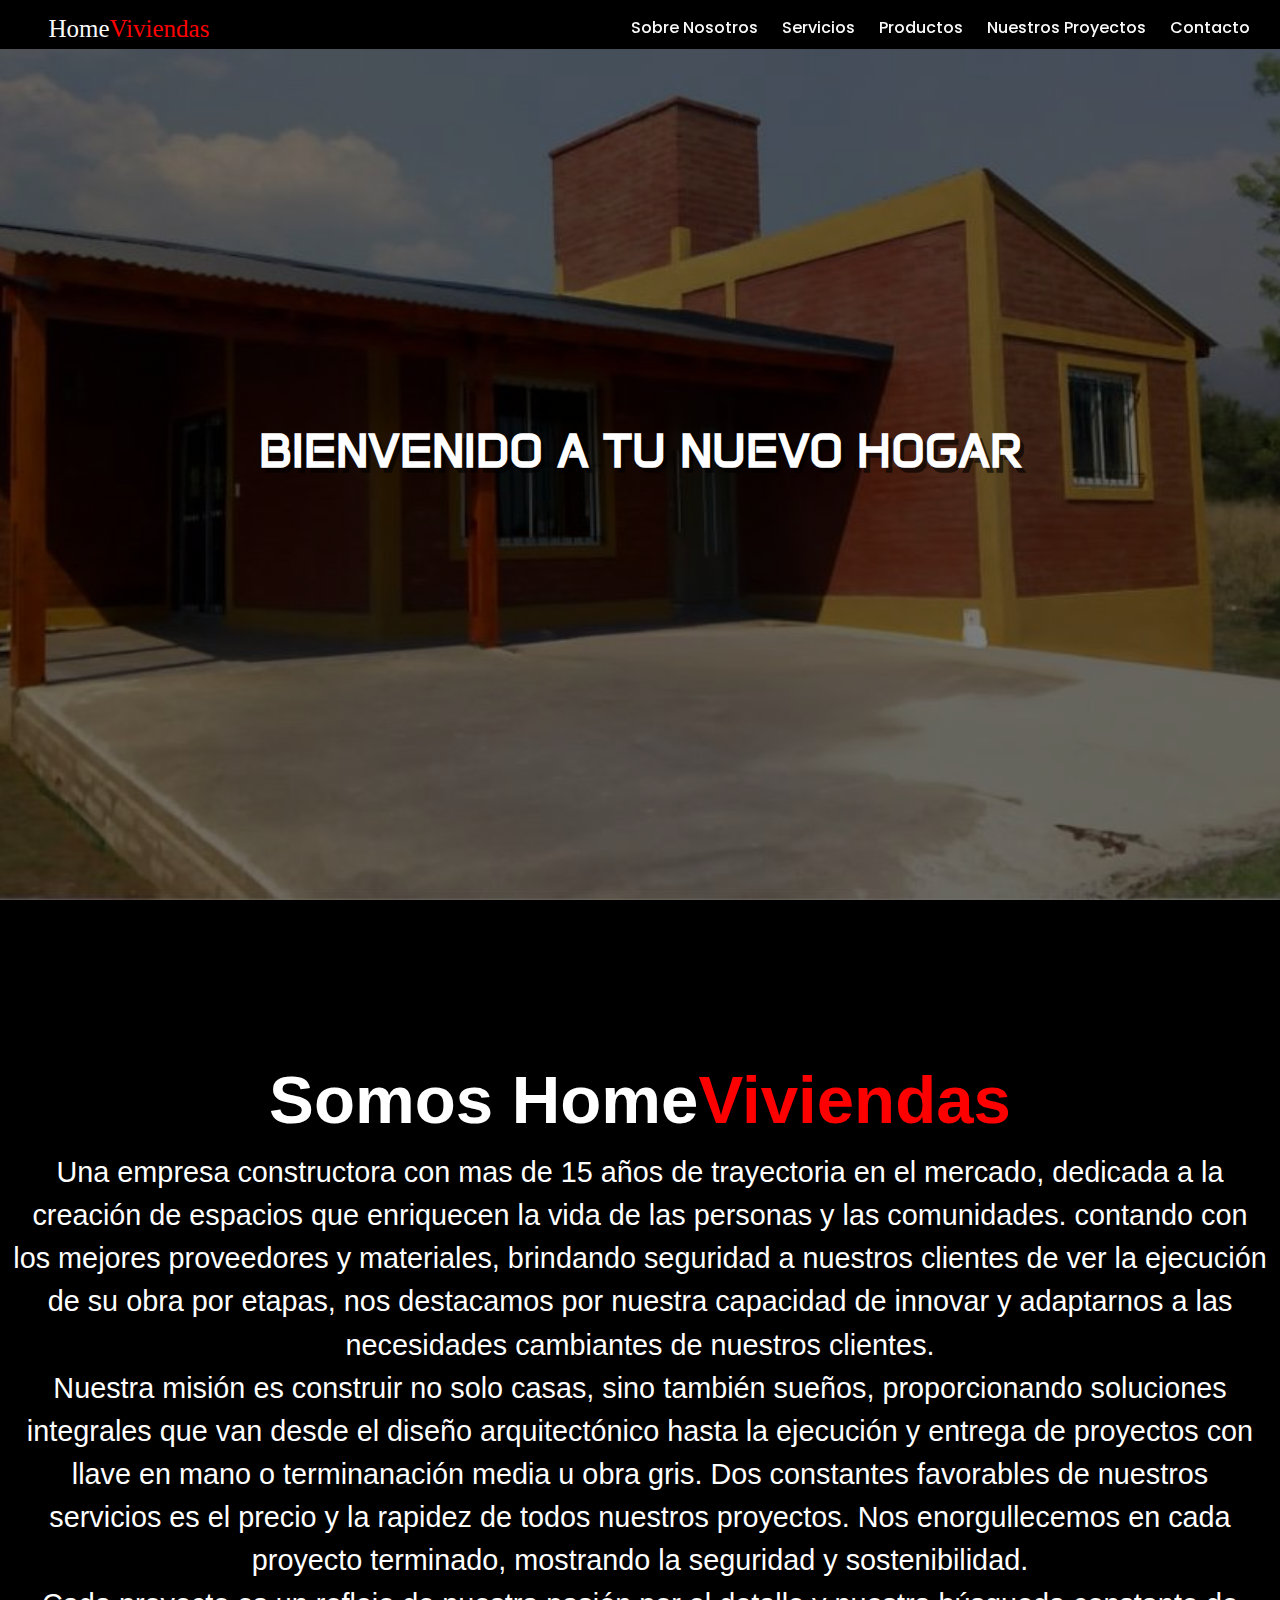
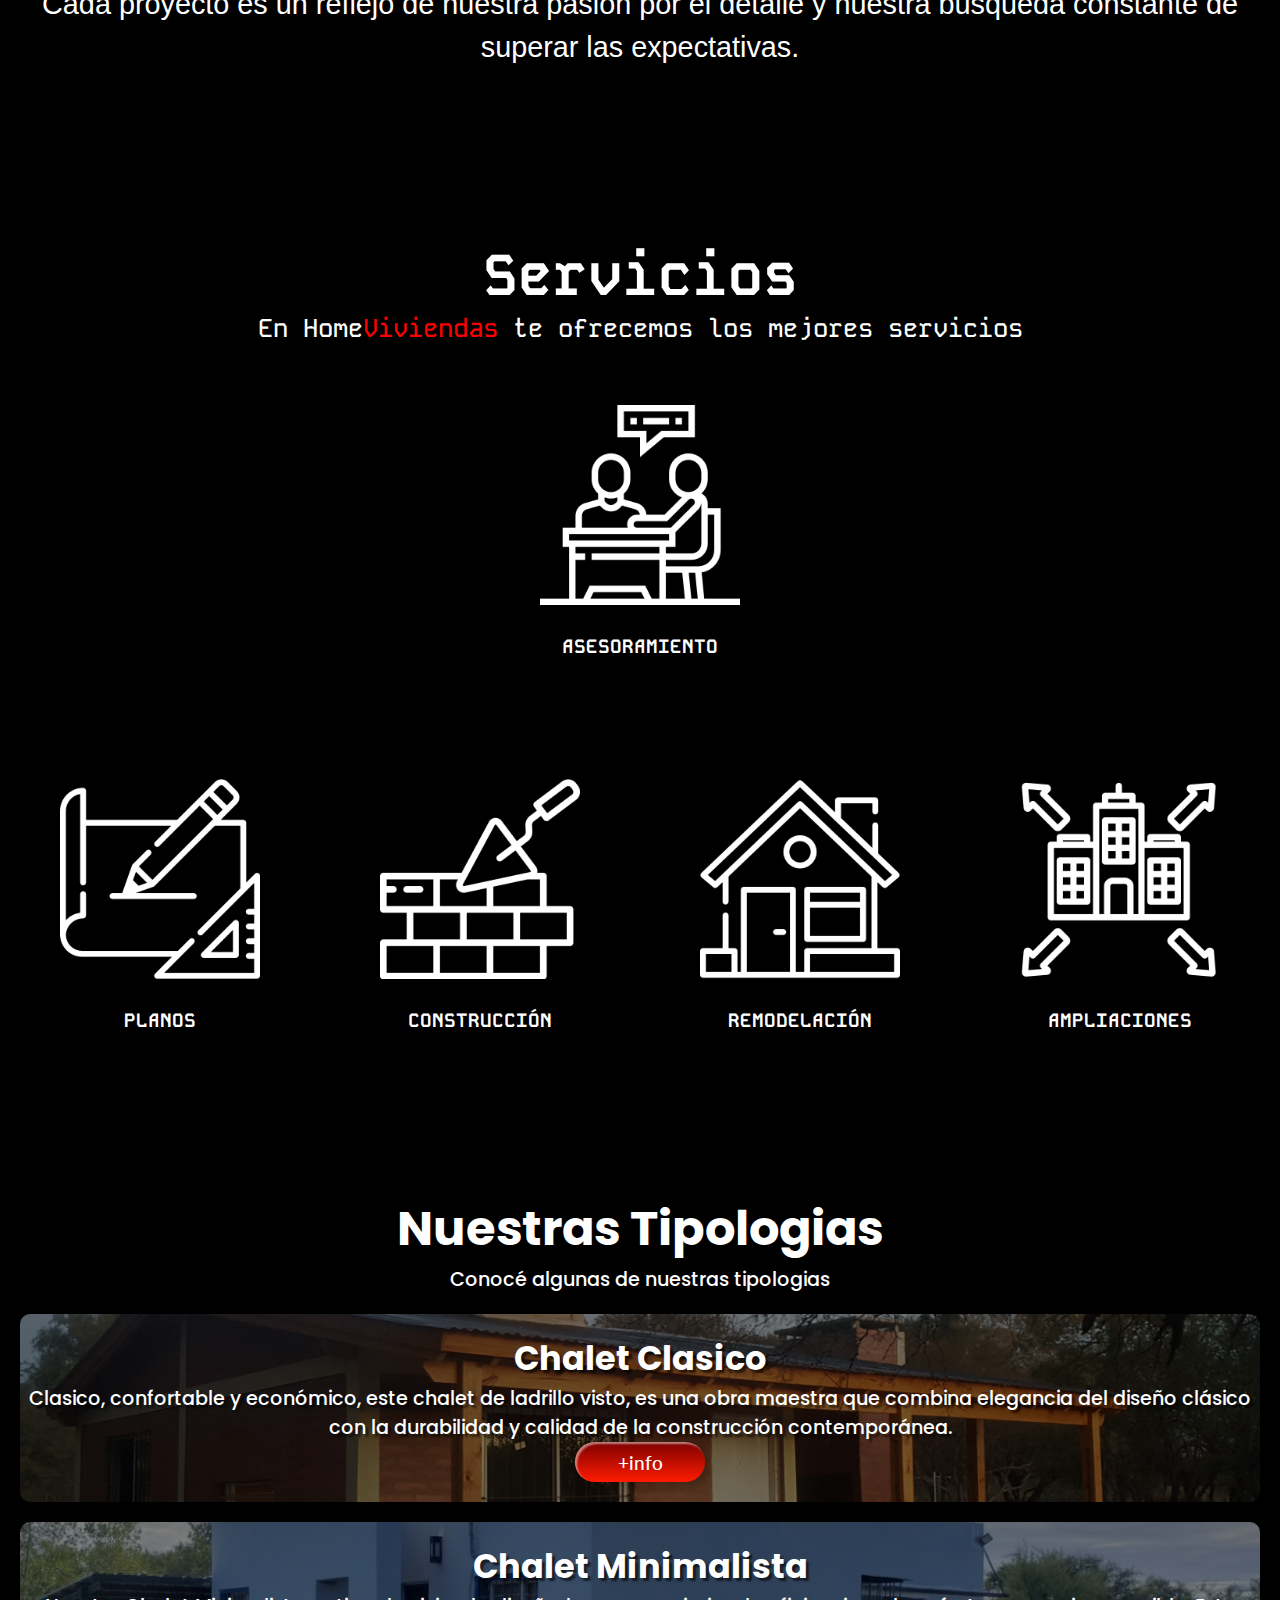
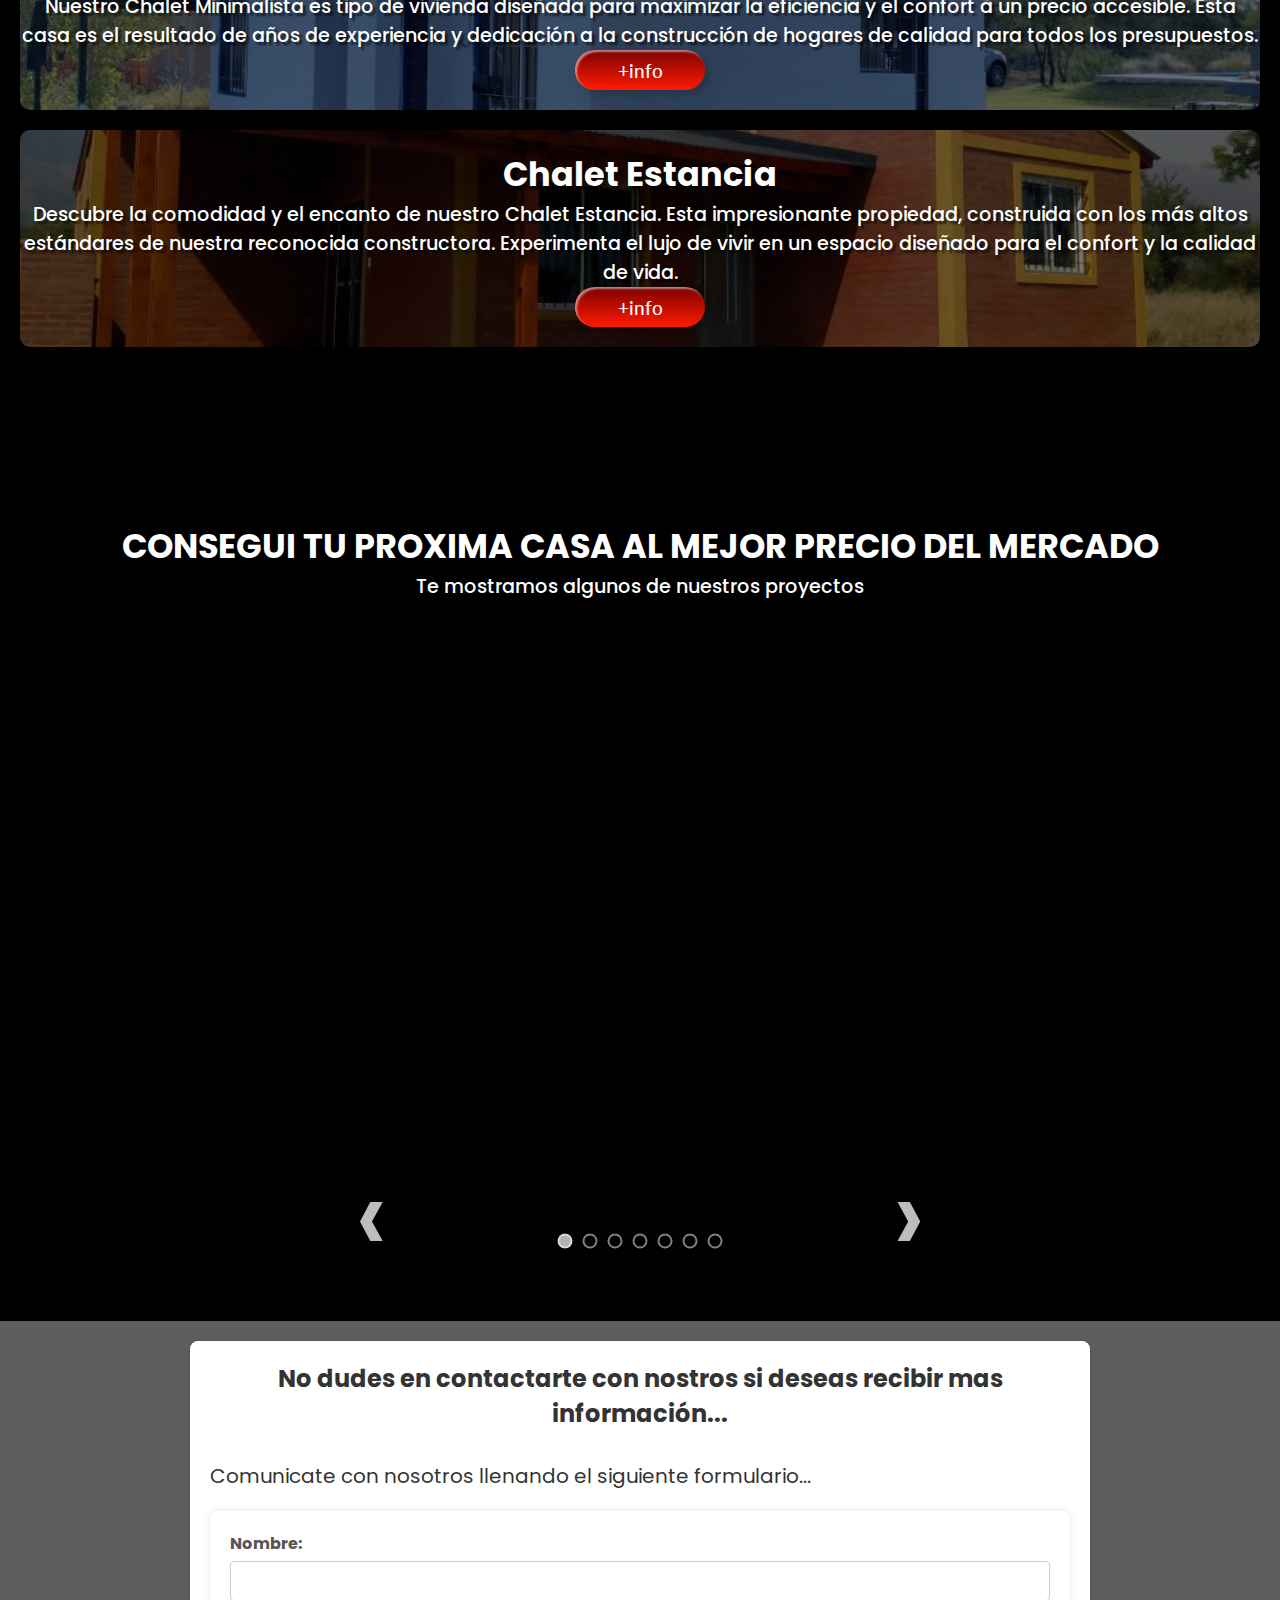
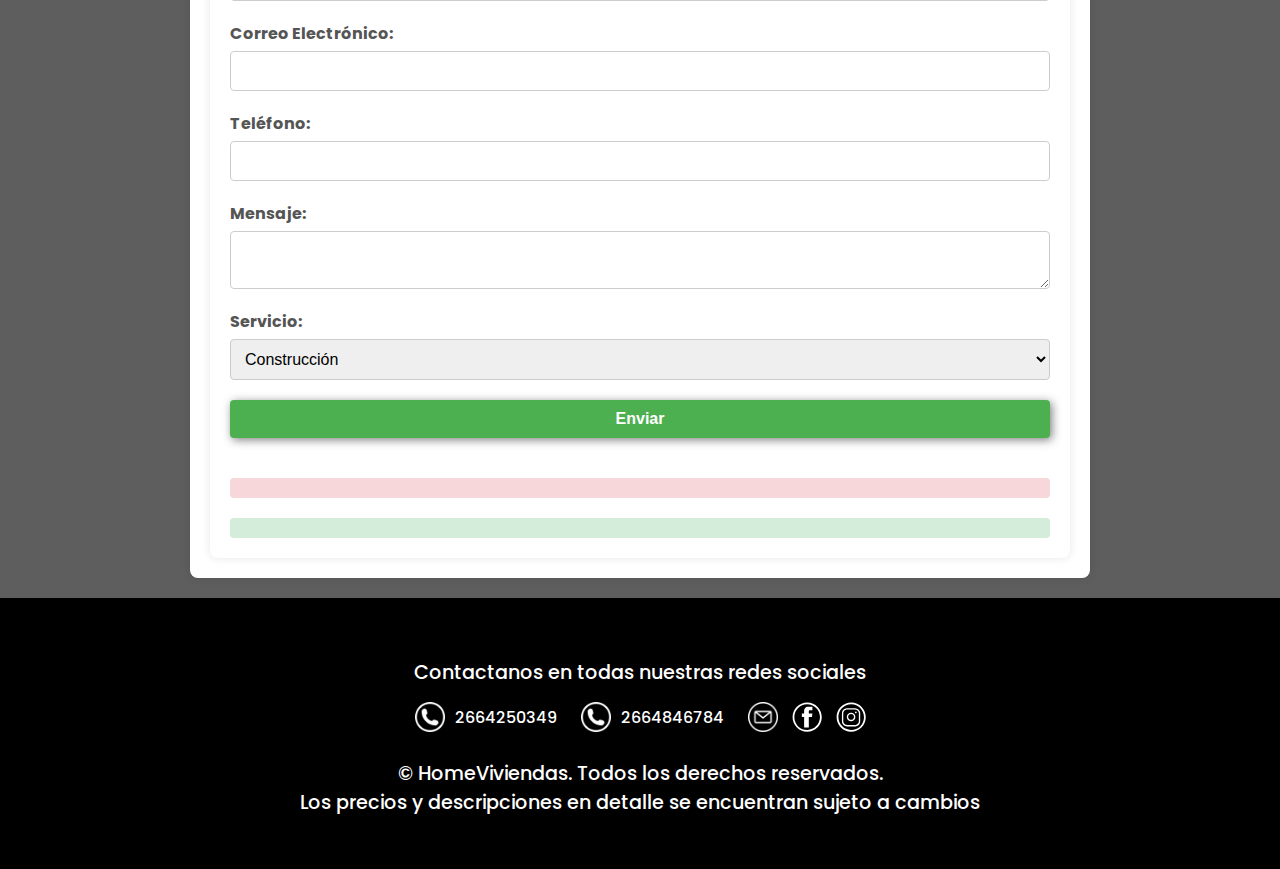
<file: index.html>
<!DOCTYPE html>
<html lang="es">
<head>
    <meta charset="UTF-8">
    <meta name="viewport" content="width=device-width, initial-scale=1.0">
    <title>HomeViviendas</title>
    <link rel="stylesheet" href="index.css">
    <link rel="stylesheet" href="menu.css">
    <script defer src="js/app.js" ></script>
    <script src="https://cdnjs.cloudflare.com/ajax/libs/twitter-bootstrap/4.6.0/js/bootstrap.min.js"></script>
    <script src="js/app.js"></script>
    <script src="js/menu.js"></script>
    <link href="https://fonts.googleapis.com/css2?family=Lato&display=swap" rel="stylesheet">
    <link rel="preconnect" href="https://fonts.googleapis.com">
    <script src="js/header.js"></script>
    <link rel="preconnect" href="https://fonts.googleapis.com">
<link rel="preconnect" href="https://fonts.gstatic.com" crossorigin>
<link href="https://fonts.googleapis.com/css2?family=Kode+Mono&display=swap" rel="stylesheet">
<link rel="preconnect" href="https://fonts.gstatic.com" crossorigin>
<link href="https://fonts.googleapis.com/css2?family=Anta&display=swap" rel="stylesheet">
<link rel="preconnect" href="https://fonts.googleapis.com">
<link rel="preconnect" href="https://fonts.gstatic.com" crossorigin>
<script src="js/header.js"></script>
<link href="https://fonts.googleapis.com/css2?family=Anta&family=Roboto:ital,wght@0,100;0,300;0,400;0,500;0,700;0,900;1,100;1,300;1,400;1,500;1,700;1,900&display=swap" rel="stylesheet">
</head>


<body>
 
<header> 

    <script>document.write(header_item)</script>

</header> 


    <section id="hero">
    <h1>Bienvenido a tu nuevo hogar</h1>
    
</section>
    
<section id="somos">
<div class="container">

        <div class="img-container"></div>
        <h2>Somos Home<span class="color-acento">Viviendas</span></h2>
        <p>Una empresa constructora con mas de 15 años de trayectoria en el mercado, dedicada a la creación de espacios que enriquecen la vida de las personas y las comunidades.
            contando con los mejores proveedores y materiales, brindando seguridad a nuestros clientes de ver la ejecución de su obra por etapas,
        nos destacamos por nuestra capacidad de innovar y adaptarnos a las necesidades cambiantes de nuestros clientes. </p>

        <p> Nuestra misión es construir no solo casas, sino también sueños, proporcionando soluciones integrales que van desde el diseño arquitectónico hasta la ejecución y entrega de proyectos con llave en mano
            o terminanación media u obra gris. 
            Dos constantes favorables de nuestros servicios es el precio y la rapidez de todos nuestros proyectos.
            Nos enorgullecemos en cada proyecto terminado, mostrando la seguridad y sostenibilidad.
        </p>  <p> Cada proyecto es un reflejo de nuestra pasión por el detalle y nuestra búsqueda constante de superar las expectativas. </p>
</div>
    </section>



    <section id="servicios" class="servicios">
        <div class="titulo">
        <h1>Servicios</h1>
        <p>En Home<span>Viviendas</span> te ofrecemos los mejores servicios</p>
    </div>

<div class="feature-item">
            <div class="feature-media">
                <a title="ASESORAMIENTO" href="#servicios">
                    <span class="icon-image"><img src="media/consulta.png" alt="ASESORAMIENTO"></span>
                </a>
            </div>
            <h4>ASESORAMIENTO</h4>
            <div class="feature-item-content"></div>
        </div>

<div class="content-item">
        <div class="feature-item">
            <div class="feature-media">
                <a title="PLANOS" href="#servicios">
                    <span class="icon-image"><img src="media/bosquejo.png" alt="PLANOS"></span>
                </a>
            </div>
            <h4>PLANOS</h4>
            <div class="feature-item-content"></div>
        </div>


        <div class="feature-item">
            <div class="feature-media">
                <a title="CONSTRUCCIÓN" href="#servicios">
                    <span class="icon-image"><img src="media/pared-de-ladrillo.png" alt="construccion"></span>
                </a>
            </div>
            <h4>CONSTRUCCIÓN</h4>
            <div class="feature-item-content"></div>
        </div>


        <div class="feature-item">
            <div class="feature-media">
                <a title="REMODELACIÓN" href="#servicios">
                    <span class="icon-image"><img src="media/casa.png" alt="REMODELACIÓN"></span>
                </a>
            </div>
            <h4>REMODELACIÓN</h4>
            <div class="feature-item-content"></div>
        </div>


        
        <div class="feature-item">
            <div class="feature-media">
                <a title="AMPLIACIONES" href="#servicios">
                    <span class="icon-image"><img src="media/expandir.png" alt="AMPLIACIÓN"></span>
                </a>
            </div>
            <h4>AMPLIACIONES</h4>
            <div class="feature-item-content"></div>
        </div>

</div>

    </section>



    <section id="productos">
        <div class="container">
            <h1>Nuestras Tipologias</h1>
<p>Conocé algunas de nuestras tipologias</p>
            <div class="product">

                
<div class="carta">
            <h3>Chalet Clasico</h3>
            <p>Clasico, confortable y económico, este chalet de ladrillo visto, es una obra maestra que combina
                elegancia del diseño clásico con la durabilidad y calidad de la construcción contemporánea.</p>
             <form action="ChaletClasico.html">
                <button class="custom-btn btn-5"><span>+info</span></button>
                </form>
        </div>


        <div class="carta">
            <h3>Chalet Minimalista</h3>
            <p>Nuestro Chalet Minimalista es tipo de vivienda diseñada para maximizar la eficiencia y el confort a un precio accesible. 
                Esta casa es el resultado de años de experiencia y dedicación a la construcción de hogares de calidad para todos los presupuestos.</p>
             <form action="ChaletMinimalista.html">
             <button class="custom-btn btn-5"><span>+info</span></button>
             </form>
        </div>
        
        <div class="carta">
            <h3>Chalet Estancia</h3>
            <p>Descubre la comodidad y el encanto de nuestro Chalet Estancia.
                Esta impresionante propiedad, construida con los más altos estándares de nuestra reconocida constructora.
                Experimenta el lujo de vivir en un espacio diseñado para el confort y la calidad de vida.
            </p>
             <form action="ChaletEstancia.html">
                <button class="custom-btn btn-5"><span>+info</span></button>
                </form>
        </div>
    </div>
    </div>
    </section>

<section id="promos">
<span><br></span>
<h3>Consegui tu proxima casa al mejor precio del mercado</h3>
<p>Te mostramos algunos de nuestros proyectos</p>







    <div class="slideshowContainer">
            <div class="slider-shadow"></div>

          <img class="imageSlides" src="media/img/1.jpg" alt="Casa1">
          <img class="imageSlides" src="media/img/2.jpg" alt="Casa2">
          <img class="imageSlides" src="media/estancia/3.jpg" alt="Casa3">
          <img class="imageSlides" src="media/img/4.jpg" alt="Casa4">
          <img class="imageSlides" src="media/img/5.jpg" alt="Casa5">
          <img class="imageSlides" src="media/img/6.jpg" alt="Casa6">
          <img class="imageSlides" src="media/img/8.jpg" alt="Casa7">
    
       
          <span id ="leftArrow" class="slideshowArrow">&#8249;</span>
          <span id ="rightArrow" class="slideshowArrow">&#8250;</span>
          
          <div class="slideshowCircles">
        
            <span class="circle dot"></span>
            <span class="circle"></span>
            <span class="circle"></span>
            <span class="circle"></span> 
    <span class="circle"></span>
    <span class="circle"></span>
    <span class="circle"></span>
          </div>
          
        </div> 
    </section>
    <section id="formu">
        <div class="desc_contact">
            <div class="cont_tit">
                <h2>No dudes en contactarte con nostros si deseas recibir mas información...</h2>
                <h4>Comunicate con nosotros llenando el siguiente formulario...</h4>
            </div>
            <main class="formulario">
                <form class="formula" action="https://formsubmit.co/contacto@homeviviendas.com" method="POST">
                    <label for="name">Nombre:</label>
                    <input type="text" id="name" name="name" required>
                    <label for="email">Correo Electrónico:</label>
                    <input type="email" id="email" name="email" required>
                    <label for="phone">Teléfono:</label>
                    <input type="tel" id="phone" name="phone" required>
                    <label for="message">Mensaje:</label>
                    <textarea id="message" name="message" maxlength="500" required></textarea>
                    <label for="service">Servicio:</label>
                    <select id="service" name="service" required>
                        <option value="construccion">Construcción</option>
                        <option value="remodelacion">Remodelación</option>
                        <option value="arquitectura">Ampliación</option>
                        <option value="asesoria">Asesoria</option>
                        <option value="oferta">Ofertas</option>
                    </select>
                    <button class="enviar" type="submit">Enviar</button>
                    <input type="hidden" name="_next" value="https://homeviviendas.com">
                    <input type="hidden" name="captcha" value="false">
                </form>
                <div id="error-container"></div>
                <div id="success-container"></div>
            </main>
        </div>
        <script src="js/contacto.js"></script>
    </section>


<footer>
<p>Contactanos en todas nuestras redes sociales</p>
    <section id="contacto">
        <div class="container">
       <ul class="contact-footer">
        <a href="tel:+542664250349"><img src="media/auricular-phone-symbol-in-a-circle_icon-icons.com_56570.png" alt=""><span>2664250349</span></a>
        <a href="tel:+542664846784"><img src="media/auricular-phone-symbol-in-a-circle_icon-icons.com_56570.png" alt=""><span>2664846784</span></a>
        <a href="mailto:maximilianopotrero@gmail.com"> <img src="media/email.png" alt=""></a>
    <a href="https://www.facebook.com/profile.php?id=100083484181892"> <img src="media/fb_icon-icons.com_65434.svg" alt=""></a>
    <a href="https://www.instagram.com/home.viviendas"> <img src="media/instagram_icon-icons.com_65435.svg" alt=""></a>
       </ul>
        </div>
        </section>

    <div class="container">
        <p>&copy; HomeViviendas. Todos los derechos reservados. <br>
            Los precios y descripciones en detalle se encuentran sujeto a cambios</p>
    </div>

</footer>

</body>
</html>
</file>
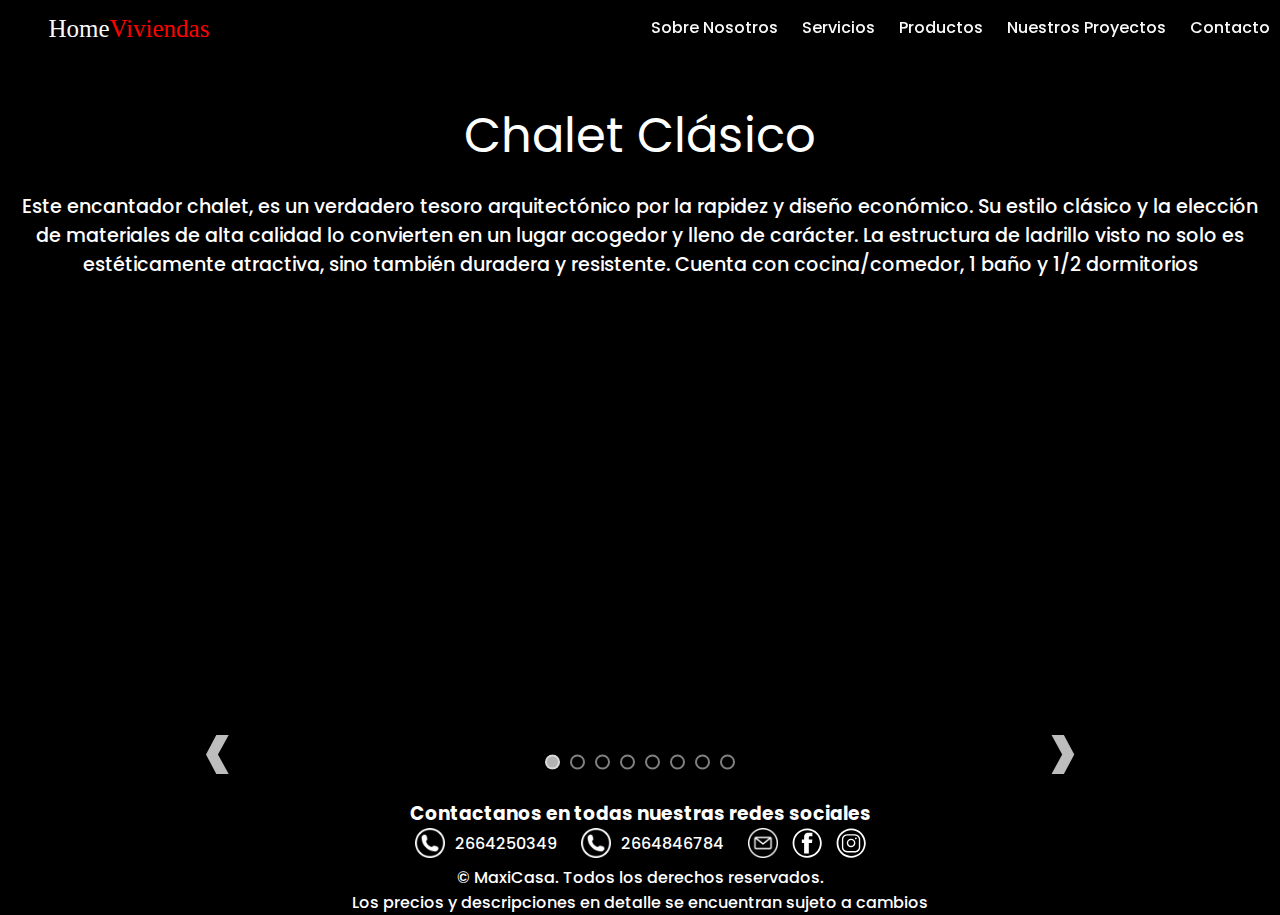
<file: ChaletClasico.html>
<!DOCTYPE html>
<html lang="en">
<head>
    <meta charset="UTF-8">
    <meta name="viewport" content="width=device-width, initial-scale=1.0">
    <title>Chalet Clásico</title>
    <script src="js/header.js"></script>
    <link rel="stylesheet" href="slider.css">
    <link rel="stylesheet" href="menu.css">
    <script src="js/app.js"></script>
    <link rel="preconnect" href="https://fonts.gstatic.com" crossorigin>
<link href="https://fonts.googleapis.com/css2?family=Anta&display=swap" rel="stylesheet">
<link rel="preconnect" href="https://fonts.googleapis.com">
<script src="js/footer.js"></script>

</head>
<body>
    <header>
        <script>document.write(header_item)</script>
    </header>
    
<section id="tipo1">
    <div class="casa">
        <h1>Chalet Clásico</h1>
        <p>Este encantador chalet, es un verdadero tesoro arquitectónico por la rapidez y diseño económico.  
          Su estilo clásico y la elección de materiales de alta calidad lo convierten en un lugar acogedor y lleno de carácter.
          La estructura de ladrillo visto no solo es estéticamente atractiva, sino también duradera y resistente. 
          Cuenta con cocina/comedor, 1 baño y 1/2 dormitorios</p>
        
         <div class="slideshowContainer">
  
            
              <img class="imageSlides" src="media/clasico/1.jpg" alt="imagenCasa1">
              <img class="imageSlides" src="media/clasico/2.jpg" alt="imagenCasa2">
              <img class="imageSlides" src="media/clasico/3.jpg" alt="imagenCasa3">
              <img class="imageSlides" src="media/clasico/4.jpg" alt="imagenCasa4">
              <img class="imageSlides" src="media/clasico/5.jpg" alt="imagenCasa5">
              <img class="imageSlides" src="media/clasico/6.jpg" alt="imagenCasa6">
              <img class="imageSlides" src="media/clasico/7.jpg" alt="imagenCasa7">
              <img class="imageSlides" src="media/clasico/8.jpg" alt="imagenCasa8">
              
          
              <span id ="leftArrow" class="slideshowArrow">&#8249;</span>
              <span id ="rightArrow" class="slideshowArrow">&#8250;</span>
              
              <div class="slideshowCircles">
            
                <span class="circle dot"></span>
                <span class="circle"></span>
                <span class="circle"></span>
                <span class="circle"></span>
                <span class="circle"></span>
                <span class="circle"></span>
                <span class="circle"></span>
                <span class="circle"></span>
              </div>
              <script src="js/app.js"></script>
            </div>
    </div>
</section>

<footer>
  <script>document.write(footer_item)</script>
  </footer>
</body>
</html>
</file>
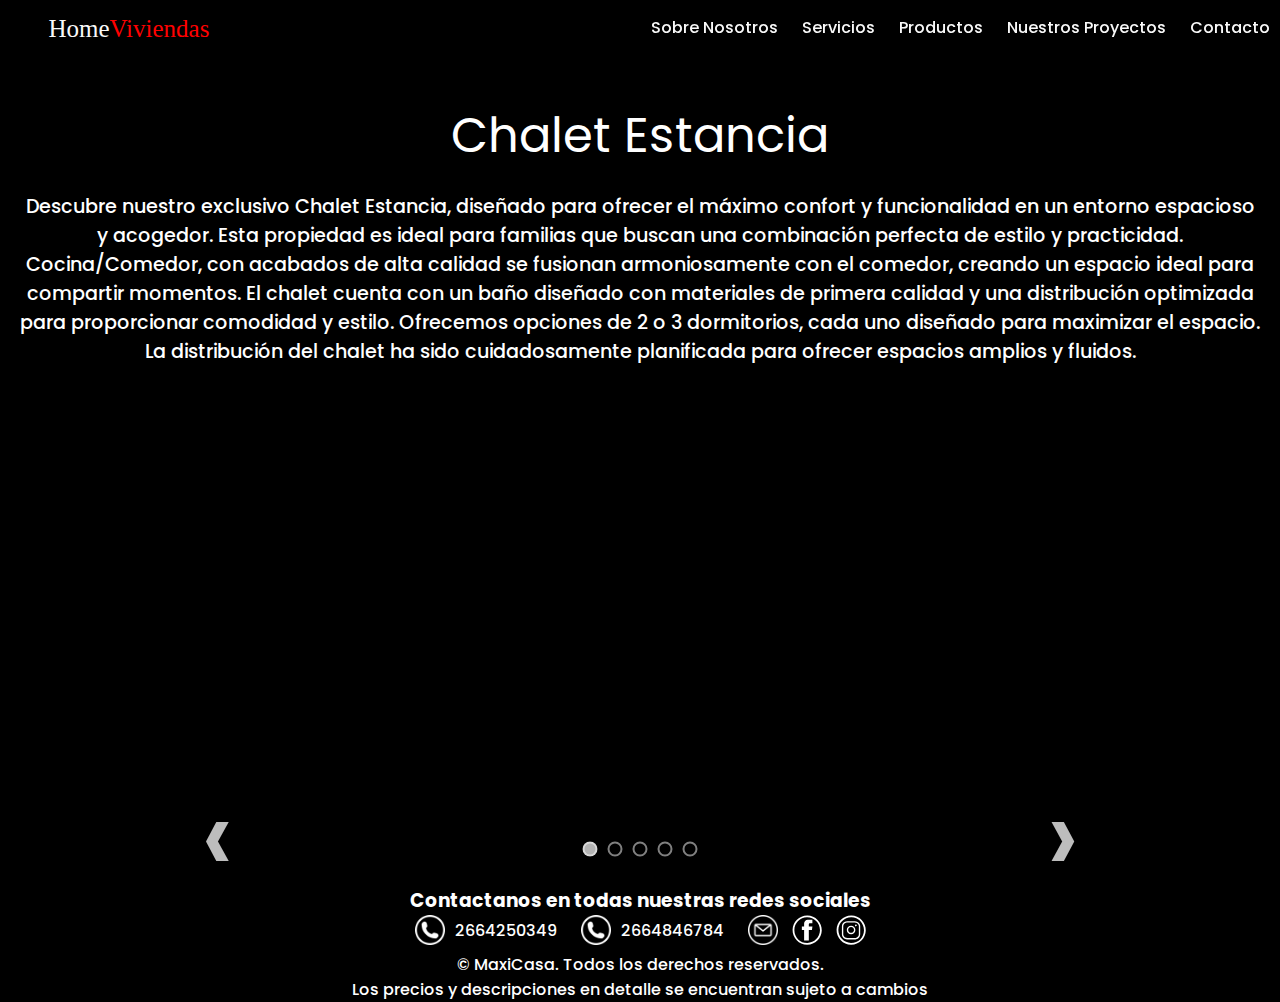
<file: ChaletEstancia.html>
<!DOCTYPE html>
<html lang="en">
<head>
    <meta charset="UTF-8">
    <meta name="viewport" content="width=device-width, initial-scale=1.0">
    <title>Chalet Estancia</title>
    <script src="js/header.js"></script>
    <link rel="stylesheet" href="slider.css">
    <link rel="stylesheet" href="menu.css">
    <script src="js/app.js"></script>
    <link rel="preconnect" href="https://fonts.gstatic.com" crossorigin>
<link href="https://fonts.googleapis.com/css2?family=Anta&display=swap" rel="stylesheet">
<link rel="preconnect" href="https://fonts.googleapis.com">
<script src="js/footer.js"></script>

</head>
<body>
    <header>
        <script>document.write(header_item)</script>
    </header>
    
<section id="tipo1">
    <div class="casa">
        <h1>Chalet Estancia</h1>
        <p>Descubre nuestro exclusivo Chalet Estancia, diseñado para ofrecer el máximo confort y funcionalidad en un entorno espacioso y acogedor. 
          Esta propiedad es ideal para familias que buscan una combinación perfecta de estilo y practicidad.
          Cocina/Comedor, con acabados de alta calidad se fusionan armoniosamente con el comedor, creando un espacio ideal para compartir momentos.
          El chalet cuenta con un baño diseñado con materiales de primera calidad y una distribución optimizada para proporcionar comodidad y estilo.  Ofrecemos opciones de 2 o 3 dormitorios, cada uno diseñado para maximizar el espacio.
          La distribución del chalet ha sido cuidadosamente planificada para ofrecer espacios amplios y fluidos.


        </p>
        
         <div class="slideshowContainer">
  
              <img class="imageSlides" src="media/estancia/7.png" alt="Plano">
              <img class="imageSlides" src="media/estancia/6.png" alt="Plano">
              <img class="imageSlides" src="media/estancia/1.jpg" alt="Casa1">
              <img class="imageSlides" src="media/estancia/2.jpg" alt="Casa3">
              <img class="imageSlides" src="media/estancia/3.jpg" alt="Casa3">
              
       
              <span id ="leftArrow" class="slideshowArrow">&#8249;</span>
              <span id ="rightArrow" class="slideshowArrow">&#8250;</span>
              
              <div class="slideshowCircles">
        
                <span class="circle dot"></span>
                <span class="circle"></span>
                <span class="circle"></span>
                <span class="circle"></span>
                <span class="circle"></span>
              </div>
              <script src="js/app.js"></script>
            </div>
    </div>
</section>

<footer>
  <script>document.write(footer_item)</script>
  </footer>
</body>
</html>
</file>
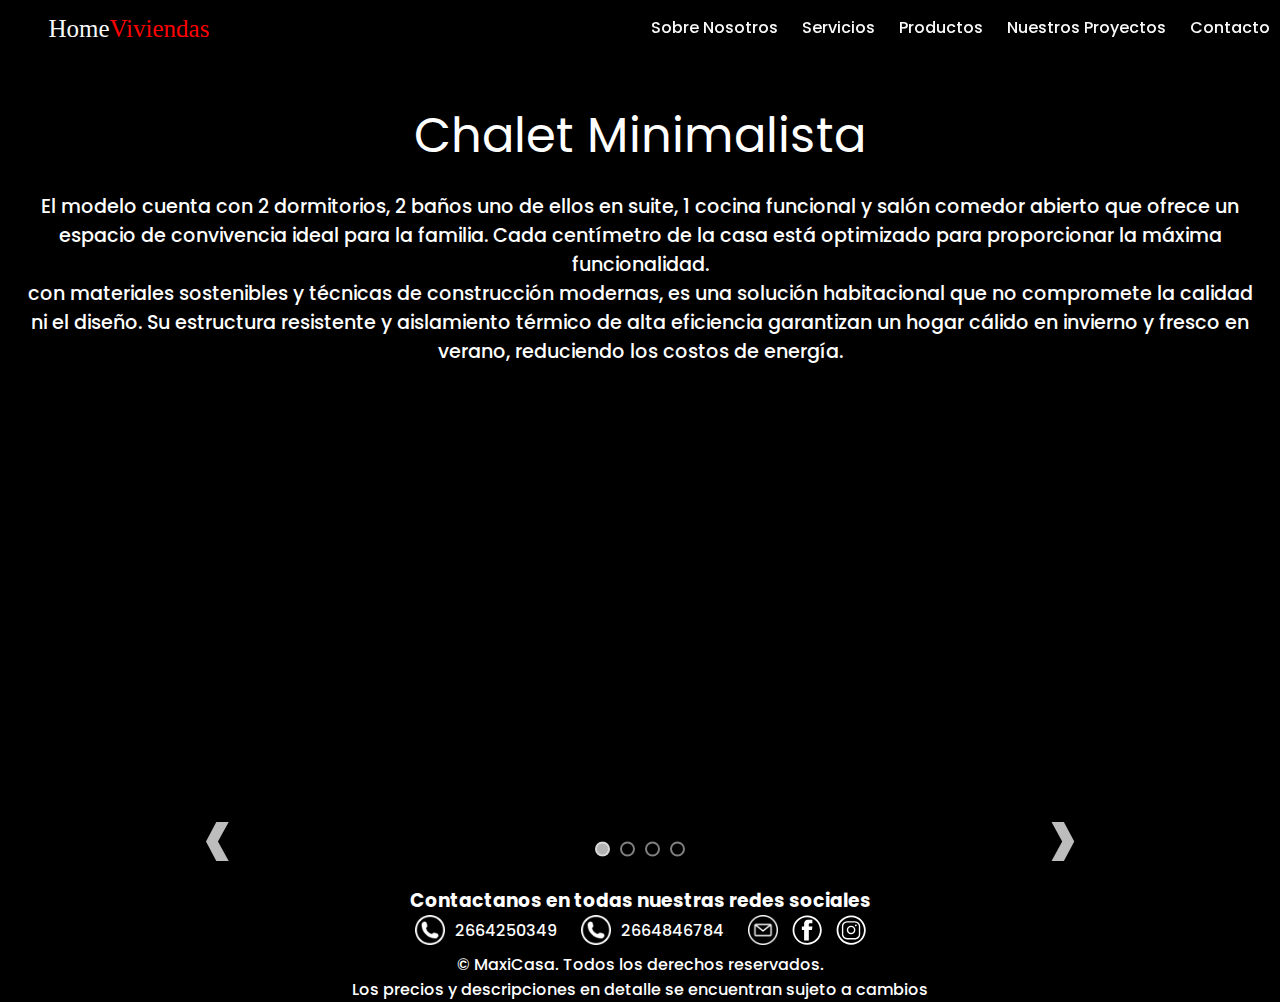
<file: ChaletMinimalista.html>
<!DOCTYPE html>
<html lang="en">
<head>
    <meta charset="UTF-8">
    <meta name="viewport" content="width=device-width, initial-scale=1.0">
    <title>Chalet Minimalista</title>
    <script src="js/header.js"></script>
    <link rel="stylesheet" href="slider.css">
    <link rel="stylesheet" href="menu.css">
    <script src="js/app.js"></script>
    <link rel="preconnect" href="https://fonts.gstatic.com" crossorigin>
<link href="https://fonts.googleapis.com/css2?family=Anta&display=swap" rel="stylesheet">
<link rel="preconnect" href="https://fonts.googleapis.com">
<script src="js/footer.js"></script>

</head>
<body>
    <header>
        <script>document.write(header_item)</script>
    </header>
    
<section id="tipo1">
    <div class="casa">
        <h1>Chalet Minimalista</h1>
        <p>El modelo cuenta con 2 dormitorios, 2 baños uno de ellos en suite, 1 cocina funcional y salón comedor abierto que ofrece un espacio de convivencia ideal para la familia. 
          Cada centímetro de la casa está optimizado para proporcionar la máxima funcionalidad.
      <br> con materiales sostenibles y técnicas de construcción modernas, es una solución habitacional que no compromete la calidad ni el diseño. 
        Su estructura resistente y aislamiento térmico de alta eficiencia garantizan un hogar cálido en invierno y fresco en verano, reduciendo los costos de energía.</p>
        
         <div class="slideshowContainer">
  
           
              <img class="imageSlides" src="media/tipo/t1.jpg" alt="Muestra1">
              <img class="imageSlides" src="media/tipo/t2.jpg" alt="Muestra2">
              <img class="imageSlides" src="media/tipo/t3.jpg" alt="Muestra3">
              <img class="imageSlides" src="media/tipo/F1.png" alt="Muestra3">
              
          
              <span id ="leftArrow" class="slideshowArrow">&#8249;</span>
              <span id ="rightArrow" class="slideshowArrow">&#8250;</span>
              
              <div class="slideshowCircles">
            
                <span class="circle dot"></span>
                <span class="circle"></span>
                <span class="circle"></span>
                <span class="circle"></span>
              </div>
              <script src="js/app.js"></script>
            </div>
    </div>
</section>

<footer>
<script>document.write(footer_item)</script>
</footer>
</body>
</html>
</file>
<file: index.css>
*{
    box-sizing: border-box;
}

html{
    scroll-behavior: smooth;
}

body{
    margin: 0;
    font-family: "Roboto", sans-serif;
    font-weight: 500;
    font-style: normal;
}


img{
    max-width: 100%;
}




h1{font-size: 3em;}
h2{font-size: 2.8em;
text-align: center;}
h3{font-size: 2.1em;}
p{font-size: 1.2em;}
ul{list-style: none;}

button{
    font-size: 1.2em;
    font-weight: bold;
    padding: 5px 15px;
    border-radius: 12px;
    border: 3px solid rgba(0, 0, 0, 0.2);
    box-shadow: 2px 2px 10px rgba(0, 0, 0, 0.5);
    background-color: rgb(241, 0, 0);
    color:white;
}


.custom-btn {
    width: 130px;
    height: 40px;
    color: #fff;
    border-radius: 5px;
    padding: 10px 25px;
    font-family: 'Lato', sans-serif;
    font-weight: 500;
    background: rgb(255, 255, 255);
    cursor: pointer;
    transition: all 0.3s ease;
    position: relative;
    display: inline-block;
     box-shadow:inset 2px 2px 2px 0px rgba(255,255,255,.5),
     7px 7px 20px 0px rgba(0,0,0,.1),
     4px 4px 5px 0px rgba(0,0,0,.1);
    outline: none;
   
  }

button:hover{
    background-color: rgb(255, 255, 255);
}

.container{
    max-width: 1400px;
    margin: auto;
}

.color-acento{ color: red;}



#hero{
    display: flex;
    align-items: center;
    justify-content: center;
    text-align: center;
    flex-direction: column;
    height: 90vh;
    color: white;
    background-image: linear-gradient(
        0deg,
    rgba(0,0,0,0.5),
    rgba(0,0,0,0.5))
    ,url("media/fondo.jpg");
    background-repeat: no-repeat;
    background-size: cover;
    background-position: center center;
}

#hero h1{
    color: white;
    text-shadow: 4px 5px 0px rgba(0,0,0,0.6);
    text-transform: uppercase;
    font-family: "Anta", sans-serif;
    font-weight: 600;
    font-style: normal;

}


#somos{
    background-image: linear-gradient(
        0deg,
    rgba(0,0,0,0.8),
    rgba(0,0,0,0.8))
    ,url("media/7NEPHEXFQZFFLH7VIUTDGRRTTQ.jpg");
    background-size: cover;
    background-repeat: no-repeat;
background-attachment: fixed;
text-shadow: 3px 3px 2px rgba(0,0,0,0.6);
    
}

#somos .container{
    text-align: center;
    padding: 150px 12px;
    color: #FFF;
        font-family: "Verdana", sans-serif;
        font-weight: 400;
        font-style: normal;
        line-height: 1.5;
}



#servicios {
   color: white;
   justify-content: center;
   text-align: center;
   height:100%;
   background: black;
   background-size: cover;
}

.content-item {
    display: flex;
    flex-direction: row;
    flex-wrap: wrap;
    justify-content: center;
    height:100%;
}

.titulo{
    font-family: "Kode Mono", monospace;
    color:white;
    text-align: center;
    margin-top: 20px;
    font-size:1.2em
    
}

.titulo p{
    font-size: 1.6rem
}

.titulo span{
    color:red;
}


.feature-item {
    padding: 20px;
    transition-duration:700ms;
    height:100%;
}

.feature-item h4{
    color:white;
    text-align: center;
    margin-top:20px;
    font-family: "Kode Mono", monospace;
    font-size: 0.8em;
}


.feature-item:hover {
    scale: 1.2;
    transition-duration:1.7s;
}

.icon-image img {
  
    filter: invert();
    width: 100px;
    

}




#productos{
    background: black;
    background-size: cover;    
    color: white;
    text-align: center;
}

#productos .container{

    padding: 100px 0px;
   
}

#productos .h1{
    margin-top: 0;
    font-family: "Roboto", sans-serif;
    font-weight: 500;
    font-style: normal;
}

#productos p{
    display: none;
}

#productos .carta{
    background-position: center center;
    background-size: cover;
    padding: 20px 0;
    margin: 20px;
    border-radius: 10px;

}

.carta:first-child{
    background-image: linear-gradient(
        0deg,
    rgba(0,0,0,0.5),
    rgba(0,0,0,0.5))
        ,url("media/clasico/1.jpg");
}

.carta:nth-child(2){
    background-image: linear-gradient(
        0deg,
    rgba(0,0,0,0.5),
    rgba(0,0,0,0.5))
        ,url("media/tipo/8.jpg");
}

.carta:nth-child(3){
    background-image: linear-gradient(
        0deg,
    rgba(0,0,0,0.5),
    rgba(0,0,0,0.5))
        ,url("media/estancia/3.jpg");
}

#promos{
    background-image: linear-gradient(
        0deg,
    rgba(0,0,0,0.6),
    rgba(0,0,0,0.6))
    ,url("media/62bde565d8cd8.jpg");
    background-repeat: no-repeat;
    background-size: cover;
    text-align: center;
    height: 100%;
    background-repeat: no-repeat;
    background-attachment: fixed;
    
    
}

#promos h3{
    color: white;
    margin: 0;
    text-transform: uppercase;
    text-shadow: 4px 5px 0px rgba(0,0,0,0.6);
    margin-top:30px;

}

#promos p{
    color: white;
    
}

.slideshowContainer {
    position: relative;
    overflow: hidden;
    width: 100%;
    height: 400px;
    margin-top:30px;
    margin-bottom:40px;
  }
  
  .imageSlides {
    position: absolute;
    left: 50%;
    top: 50%;
    transform: translate(-50%, -50%);
    min-width: 100%;
    min-height: 100%;
    width: 100%;
    height: 100%;
    opacity: 0;
    transition: opacity 1s ease-in-out;
    z-index: 10;
    display: block;

  }
  
  .visible {
    opacity: 1;
  }
  
  .slideshowArrow {
    font-size: 7em;
    color: rgba(255, 255, 255, 0.74);
    cursor: pointer;
    transition: opacity 0.2s ease-in-out;
    z-index:10;
  }
  
  .slideshowArrow:hover {
    opacity: 0.75;
  }
  
  #leftArrow {
    position: absolute;
    left: 20%;
    top: 90%;
    transform: translate(-50%, -50%);
    z-index: 10;
  }
  
  #rightArrow {
    position: absolute;
    right: 20%;
    top: 90%;
    transform: translate(50%, -50%);
    z-index: 10;
  }
  
  .slideshowCircles {
    position: absolute;
    bottom: 2%;
    left: 50%;
    transform: translate(-50%, -50%);
    text-align: center;
    z-index: 10;
  }
  
  .circle {
    display: inline-block;
    margin-left: 3px;
    margin-right: 3px;
    width: 15px;
    height: 15px;
    border-radius: 50%;
    border: solid 2px rgba(255, 255, 255, 0.5);
    transition: 1s ease-in-out;
    z-index: 10;
  }
  
  .dot {
    background-color: rgba(255, 255, 255, 0.7);
    border: solid 2px rgba(255, 255, 255, 0.5);
  }


  #formu{
    background-color: #5e5e5e;
    padding: 20px;
}

  .desc_contact, .formulario {
    width: 100%;
    max-width: 900px;
    margin: 0 auto;
    padding: 20px;
    background-color: #fff;
    box-shadow: 0 0 10px rgba(0, 0, 0, 0.1);
    border-radius: 8px;
}

.cont_tit {
    color: #333;
    margin-bottom: 20px;
}

.desc_contact h2 {
    font-size: 24px;
    font-weight: bold;
    margin-bottom: 30px;
}

.desc_contact h4 {
    font-size: 20px;
    font-weight: normal;
    color: #333;
}


  .formula {
    display: flex;
    flex-direction: column;
}

.formulario label {
    margin-bottom: 5px;
    font-weight: bold;
    color: #555;
}

.formulario input, textarea, select, .enviar {
    margin-bottom: 20px;
    padding: 10px;
    font-size: 16px;
    border: 1px solid #ccc;
    border-radius: 4px;
    width: 100%;
    box-sizing: border-box;
}

.formulario .enviar {
    background-color: #4CAF50;
    color: white;
    border: none;
    cursor: pointer;
    transition: background-color 0.3s ease;
}

.formulario button:hover {
    background-color: #45a049;
}

#error-container, #success-container {
    margin-top: 20px;
    padding: 10px;
    border-radius: 4px;
}

#error-container {
    background-color: #f8d7da;
    color: #721c24;
}

#success-container {
    background-color: #d4edda;
    color: #155724;
}




footer{
    display: flex;
    justify-content: center;
    align-items: center;
    flex-direction: column;
    text-align: center;
    background-color: black;
    color:white;
    margin-top:60px;
    margin-bottom:40px;
}

footer .container{
    margin:10px
}


#contacto ul{
    margin-left: 0%;
}

#contacto .contact-footer{
    flex-direction: column;
    align-items: center;
    justify-content: center;
    display: block;
}

#contacto li{
    padding: 10px;
    justify-content: center;
}

#contacto span{
    position: relative;
    bottom: 9px;
margin: 10px;
width: auto;
color: #FFF;


}

#contacto li img{
    transform: translate(-140%, 0%);
}

#contacto img{

    width: 30px;
    filter: invert(1);
    margin-top:5px;
}

#contacto a{
        text-decoration: none;
        color: black;
        margin: 5px 5px;
       
    }


    .btn-5 {
        width: 130px;
        height: 40px;
        line-height: 42px;
        padding: 0;
        border: none;
        background: rgb(255, 25, 0);
      background: linear-gradient(0deg, rgba(255,27,0,1) 0%, rgb(126, 1, 1) 100%);
      border-radius: 20px;
      }
      .btn-5:hover {
        color: #ffffff;
        background: transparent;
         box-shadow:none;
      }
      .btn-5:before,
      .btn-5:after{
        content:'';
        position:absolute;
        top:0;
        right:0;
        height:2px;
        width:0;
        background: #ff0000;
        box-shadow:
         -1px -1px 5px 0px #fff,
         7px 7px 20px 0px #0003,
         4px 4px 5px 0px #0002;
        transition:400ms ease all;
      }
      .btn-5:after{
        right:inherit;
        top:inherit;
        left:0;
        bottom:0;
      }
      .btn-5:hover:before,
      .btn-5:hover:after{
        width:100%;
        transition:800ms ease all;
      }


@media (min-width: 1000px){

    #rightArrow {
        position: absolute;
        left: 30%;
        top: 90%;
        transform: translate(50%, -50%);
        z-index: 10;
      }
      

      #contacto{
        z-index:11
    }


header{
    position: fixed;
    width: 100%;
    z-index: 11;
}

    header .container{
        flex-direction: row;
        justify-content: space-between;
    }

    header nav{
        flex-direction: row;
        padding-bottom: 0;
        padding-right: 20px;
    }

    #hero{
        height: 100vh;
    }

    #somos{
        height: 100%;
    }


    #somos .container{
        width: 100%;
        text-align: center;
        padding: 150px 12px;
        color: #FFF;
            font-family: "Verdana", sans-serif;
            font-weight: 500;
            font-style: normal;
            font-size: 1.5em;
    }


    #servicios {
        height:100%;

     }

    .feature-item {
        padding: 60px;
        font-size: 1.5em;
    }

    .icon-image img {
  
        filter: invert();
        width: 200px;
        
    
    }


#productos h3{
    text-shadow: 3px 3px 2px rgba(0,0,0,0.6);

}

    #productos p{
display: block;
text-shadow: 3px 3px 2px rgba(0,0,0,0.6);

    }

#promos{
    justify-content: center;
    display: flex;
    flex-direction: column;
    align-items: center;
    height: 100%;
}

    .slideshowContainer {
        position: relative;
        overflow: hidden;
        width: 70%;
        height: 650px;
      }

 }

   


    #tipo1{
        display: flex;
    align-items: center;
    justify-content: center;
    text-align: center;
    flex-direction: column;
    height: 100;
    color: white;
    background: black;
    background-repeat: no-repeat;
    background-size: cover;
    background-position: center center;
    }
</file>
<file: menu.css>
@import url("https://fonts.googleapis.com/css2?family=Poppins:wght@400;700&display=swap");

:root
{
    --white: #f9f9f9;
    --green: #229395;
    --green-light: #7acbcd;
    --black: #36383F;
    --grey: #85888C;
}

*
{
    margin: 0;
    padding: 0;
    box-sizing: border-box;
}

body
{
    font-family: "Poppins", sans-serif;
    background:black;
}

main
{

}

a
{
    text-decoration: none;
}

ul
{
    list-style: none;
}

.header
{
    background-color: black;
    /* box-shadow: 1px 1px 5px 0px var(--grey); */
    position: fixed;
    top: 0;
    width: 100%;
    z-index:11;
}

.logo
{
    display: inline-block;
    color: var(--white);
    font-size: 30px;
    margin-left: 10px;
    margin-top: 20px;
    font-family: "Verdana";
    font-weight: 400;
    font-style: normal;
}

.logo span{
    color:red
}

.nav
{
    width: 100%;
    height: 100%;
    position: fixed;
    background-color: black;
    overflow: hidden;
    max-height: 0;
    transition: max-height .5s ease-out;
    z-index:11;
}

.menu li{
    color:white;
}

.menu a
{
    display: block;
    padding: 30px;
    color: var(--white);
}

.menu a:hover
{
    background-color: red;
    scale:1.05;
}

.hamb
{
    display:fixed;
    cursor: pointer;
    float: right;
    padding: 40px 10px;
}


.hamb-line 
{
    background: var(--white);
    display: block;
    height: 2px;
    position: relative;
    width: 24px;
    
}

.hamb-line::before,
.hamb-line::after
{
    background: var(--white);
    content: '';
    display: flex;
    height: 100%;
    position: absolute;
    transition: all .2s ease-out;
    width: 100%;
}

.hamb-line::before
{
    top: 5px;
}

.hamb-line::after
{
    top: -5px;
}

.side-menu 
{
    display: none;
}

.side-menu:checked ~ nav
{
    max-height: 100%;
}

.side-menu:checked ~ .hamb .hamb-line 
{
    background: black;
}

.side-menu:checked ~ .hamb .hamb-line::before 
{
    transform: rotate(-45deg);
    top:0;
}

.side-menu:checked ~ .hamb .hamb-line::after 
{
    transform: rotate(45deg);
    top:0;
}

@media (min-width: 800px)
{
    .header{
        align-items: center;
        padding: 5px 3%; 
        width:100%;
        position:fixed;
        margin-botom: 10px;

    }

    .logo
    {
        margin-top:10px;
        justify-content:center;
        font-size: 25px
    }

    .nav
    {
        margin-top:10px;
        max-height: none;
        height: 4%;
        top: 0;
        right:0;
        background-color: transparent;
        width:fit-content;
        align-items:center;


    }

    .menu a{
        padding: 5px 10px;
        align-items:center;
    }

    .nav .menu ul{
        align-items:center;
    }
.nav .menu li{
    display: inline-block;
    justify-content: flex-end;
    align-items:center;
}


    .menu a:hover
    {
        background-color: red;
        padding-bottom: 6px;
        color:white;
       scale:1.1;
    }



    .hamb
    {
        display: none;
    }
}
</file>
<file: slider.css>
img{
    max-width: 100%;
}


.slideshowContainer {
    position: relative;
    overflow: hidden;
    width: 100%;
    height: 500px;
  }
  
  .imageSlides {
    position: absolute;
    left: 50%;
    top: 50%;
    transform: translate(-50%, -50%);
    min-width: 100%;
    min-height: 100%;
    width: 100%;
    height: 100%;
    opacity: 0;
    transition: opacity 1s ease-in-out;
    z-index: 10;
    display: block;

  }
  
  /* add 'visible' class via Javascript */
  .visible {
    opacity: 1;
  }
  
  .slideshowArrow {
    font-size: 7em;
    color: rgba(255, 255, 255, 0.74);
    cursor: pointer;
    transition: opacity 0.2s ease-in-out;
    z-index:10;
  }
  
  .slideshowArrow:hover {
    opacity: 0.75;
  }
  
  #leftArrow {
    position: absolute;
    left: 17%;
    top: 90%;
    transform: translate(-50%, -50%);
    z-index: 10;
  }
  
  #rightArrow {
    position: absolute;
    right: 17%;
    top: 90%;
    transform: translate(50%, -50%);
    z-index: 10;
  }
  
  .slideshowCircles {
    position: absolute;
    bottom: 2%;
    left: 50%;
    transform: translate(-50%, -50%);
    text-align: center;
    z-index: 10;
  }
  
  .circle {
    display: inline-block;
    margin-left: 3px;
    margin-right: 3px;
    width: 15px;
    height: 15px;
    border-radius: 50%;
    border: solid 2px rgba(255, 255, 255, 0.5);
    transition: 1s ease-in-out;
    z-index: 10;
  }
  
  .dot {
    background-color: rgba(255, 255, 255, 0.7);
    border: solid 2px rgba(255, 255, 255, 0.5);
  }


  *{
    box-sizing: border-box;
}

html{
    scroll-behavior: smooth;
}

body{
    margin: 0;
    font-family: "Roboto", sans-serif;
    font-weight: 500;
    font-style: normal;
    height: 100%;
}

.container{
    max-width: 1400px;
    margin: auto;
}


footer{
    display: flex;
    justify-content: center;
    align-items: center;
    flex-direction: column;
    text-align: center;
    background-color: black;
    color:white;
    min-height:100%;
    margin-bottom:0;
    
}


#contacto{
  

}

#contacto ul{
    margin-left: 0%;
}

#contacto .contact-footer{
    flex-direction: column;
    align-items: center;
    justify-content: center;
    display: block;
}

#contacto li{
    padding: 10px;
    justify-content: center;
}

#contacto span{
    position: relative;
    bottom: 9px;
margin: 10px;
width: auto;
color: #FFF;


}

#contacto li img{
    transform: translate(-140%, 0%);
}

#contacto img{

    width: 30px;
    filter: invert(1);
}

#contacto a{
        text-decoration: none;
        color: black;
        margin: 5px 5px;
       
    }


    #tipo1 {
        background-repeat: no-repeat;
        background-size: cover;
        text-align: center;
        height: 100%;
        background-repeat: no-repeat;
        background-attachment: fixed;
    }

#tipo1 .casa{
    background:black;
    background-repeat: no-repeat;
    background-size: cover;
    text-align: center;
    height: 100%;
    background-repeat: no-repeat;
    background-attachment: fixed;
    color: white;
    
}

#tipo1 h1{
    margin-top: 100px;
    position: relative
    font-family: "Anta", sans-serif;
    font-weight: 400;
    font-style: normal;
    font-size: 3rem;
    height:10%;
}

#tipo1 p{
    padding: 20px;
    font-size: 0.9rem;
}


@media (min-width: 700px)
    {


        #rightArrow {
            z-index:11;
        }

        #tipo1 {
            height: 100%;
        }


        #tipo1 p{
            padding: 20px;
            font-size: 1.2rem;
        }
        .header{
            align-items: center;
            padding: 14px 3%; 
            width:100%;
            position:fixed;
            z-index:2;
    
        }
        #contacto{
            z-index:11
        }
    
        .logo
        {
            justify-content:center;
            font-size: 25px
        }
    
        .nav
        {
            margin-top:10px;
            max-height: none;
            top: 0;
            right:0;
            width:fit-content;
            align-items:center;
    
    
        }
    
        .menu a{
            padding: 10px;
            align-items:center;
        }
    
        .nav .menu ul{
            align-items:center;
        }
    .nav .menu li{
        display: inline-block;
        justify-content: flex-end;
        align-items:center;
    }
    
    
        .menu a:hover
        {
            color: red
        }
    
        .hamb
        {
            display: none;
        }

        .imageSlides {
            position: absolute;
            left: 50%;
            top: 50%;
            transform: translate(-50%, -50%);
            min-width: 70%;
            min-height: 100%;
            width: 70%;
            height: 100%;
    }
    }

    /* header{
        position: fixed;
        width: 100%;
        z-index: 11;
    }
    
        header .container{
            flex-direction: row;
            justify-content: space-between;
        }
    
        header nav{
            flex-direction: row;
            padding-bottom: 0;
            padding-right: 20px;
        } */


        @media (min-width: 1920px){

            #tipo1{
            height: 100%;
            }
            .slideshowContainer {
                position: relative;
                overflow: hidden;
                width: 100%;
                height: 700px;
              }
              .imageSlides {
                position: absolute;
                left: 50%;
                top: 50%;
                transform: translate(-50%, -50%);
                min-width: 70%;
                min-height: 100%;
                width: 70%;
                height: 100%;
        }

@media (max-width: 600px) {

    .slideshowArrow {
        font-size: 4em; /* Hacer las flechas más pequeñas en dispositivos móviles */
    }
}
</file>
